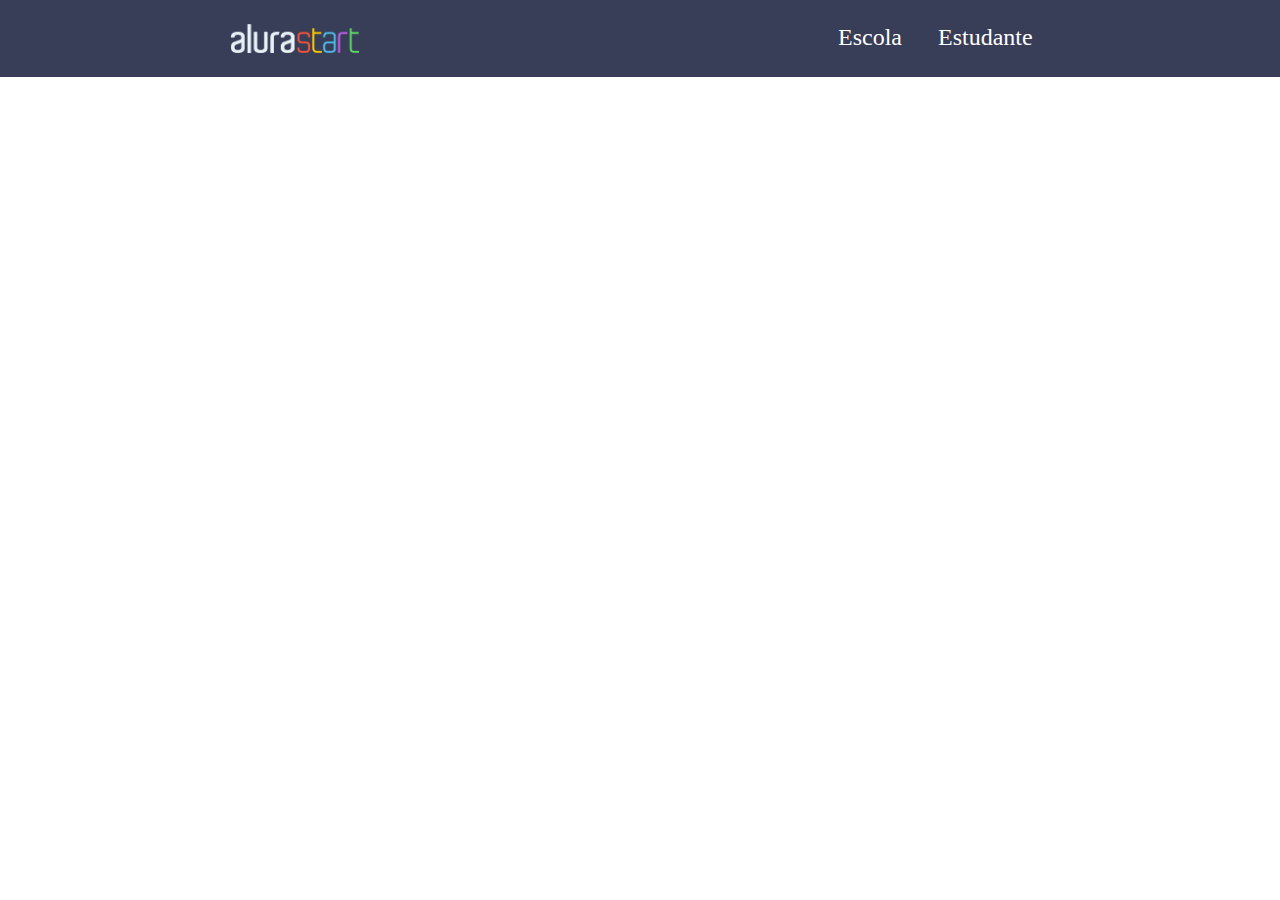
<file: index.html>
<!DOCTYPE html>
<html lang="en">
<head>
    <meta charset="UTF-8">
    <meta http-equiv="X-UA-Compatible" content="IE=edge">
    <meta name="viewport" content="width=device-width, initial-scale=1.0">
    <title>Document</title>
    <link rel="stylesheet" href="style.css">
</head>
<body>
    <header class="cabecalho">
        <img class="cabecalho-imagem" src="alurastartlogo1.png" alt="Logo da escola">
        <ul class="cabecalho-lista">
            <li class="cabecalho-lista-item">Escola</li>
            <li class="cabecalho-lista-item">Estudante</li>
        </ul>  
    </header>
</body>
</html>
</file>
<file: style.css>
*{
    margin: 0;
    padding: 0;
}
header {
    background-color: #383D58;
    color: white ;


}

.cabecalho-imagem{
    width: 10%;
}

.cabecalho{
    display:flex;
    justify-content: space-around;
    padding: 24px 0;
}

.cabecalho-lista-item{
    display:inline-block;
    margin: 0 16px;
    font-size: 24px;
}
</file>
